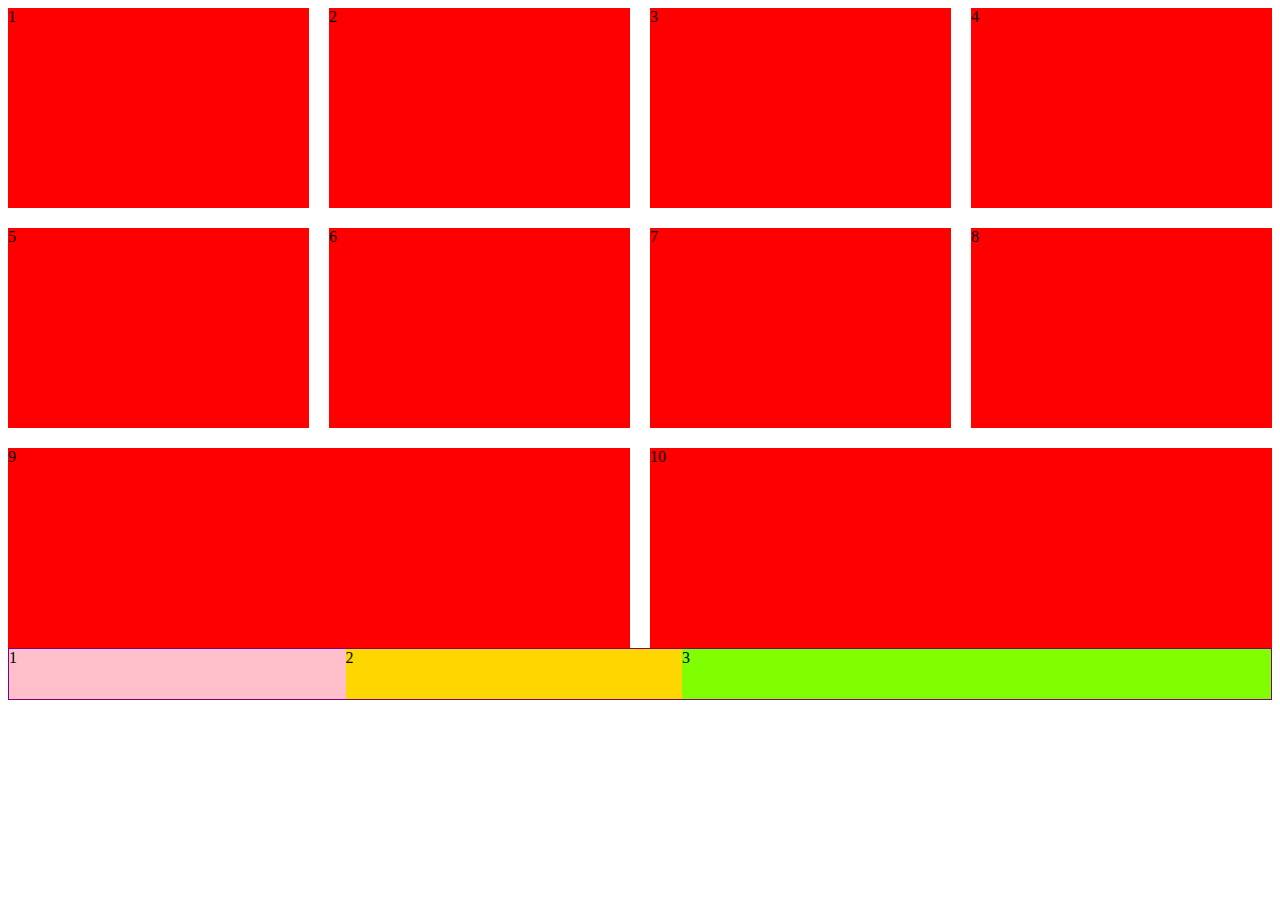
<file: HTML/flexbox.html>
<!DOCTYPE html>
<html lang="en">
<head>
    <meta charset="UTF-8">
    <meta name="viewport" content="width=device-width, initial-scale=1.0">
    <title>Document</title>
    <link rel="stylesheet" href="../CSS/flexbox.css">
</head>
<body>
    <main>
        <!-- card section -->
         <section class="container">
            <div class="card card1">1</div>
            <div class="card card2">2</div>
            <div class="card card3">3</div>
            <div class="card card4">4</div>
            <div class="card card5">5</div>
            <div class="card card6">6</div>
            <div class="card card7">7</div>
            <div class="card card8">8</div>
            <div class="card card9">9</div>
            <div class="card card10">10</div>
         </section>
         <!-- Item property -->
          <section class="flex-container">
            <div class="item item1">1</div>
            <div class="item item2">2</div>
            <div class="item item3">3</div>
          </section>
    </main>
</body>
</html>
</file>
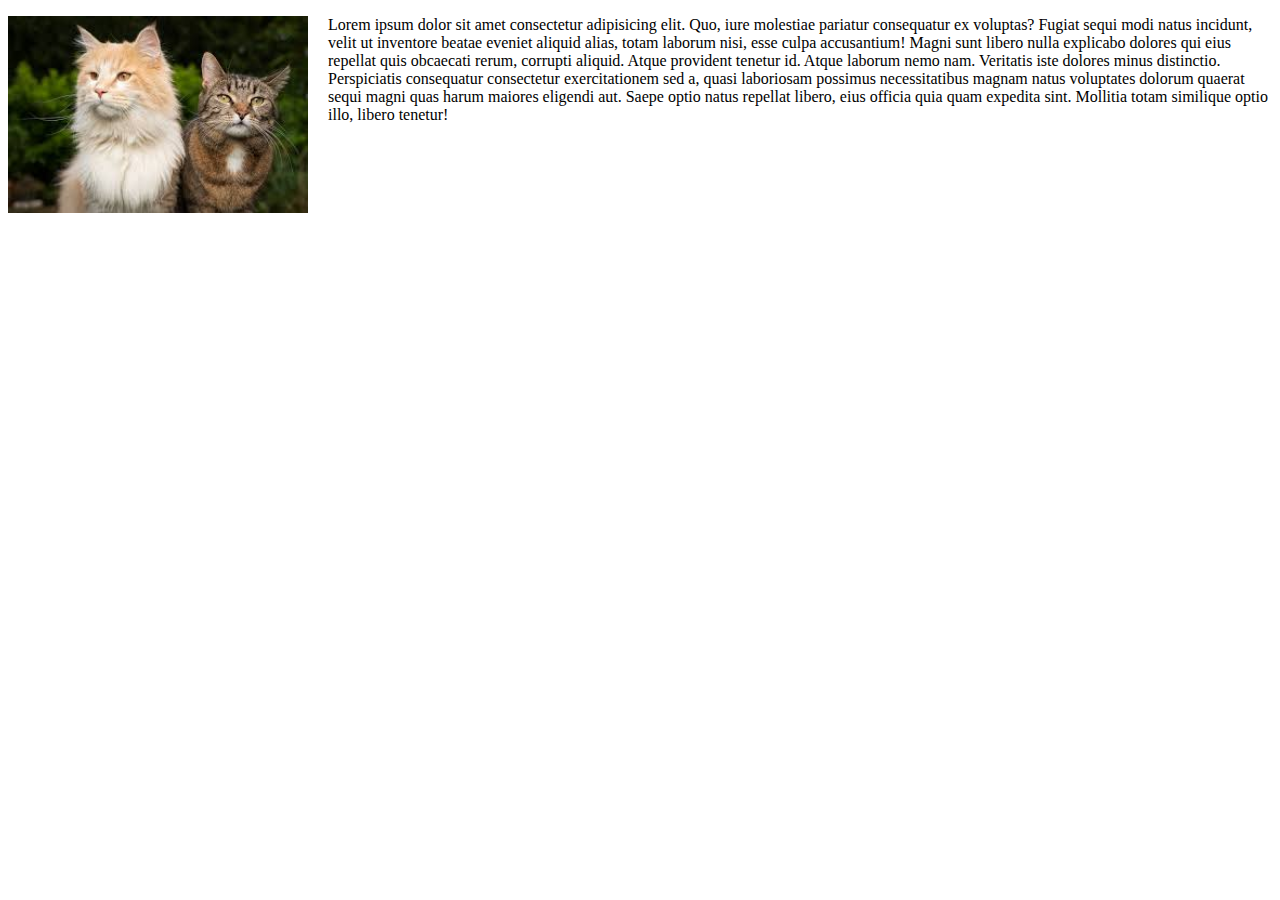
<file: HTML/float.html>
<!DOCTYPE html>
<html lang="en">
  <head>
    <meta charset="UTF-8" />
    <meta name="viewport" content="width=device-width, initial-scale=1.0" />
    <title>Document</title>
    <style>
      /* .container {
        width: 500px;
        height: 500px;
        border: 1px solid red;
      } */
      p {
        
      }
      img {
        width: 300px;
        float: inline-start;
        margin-right: 20px;
      }
    </style>
  </head>
  <body>
    <main dir="ltr">
      <section class="container">
        <img
          src="[data-uri]"
          alt=""
        />
        <p>
          Lorem ipsum dolor sit amet consectetur adipisicing elit. Quo, iure
          molestiae pariatur consequatur ex voluptas? Fugiat sequi modi natus
          incidunt, velit ut inventore beatae eveniet aliquid alias, totam
          laborum nisi, esse culpa accusantium! Magni sunt libero nulla
          explicabo dolores qui eius repellat quis obcaecati rerum, corrupti
          aliquid. Atque provident tenetur id. Atque laborum nemo nam. Veritatis
          iste dolores minus distinctio. Perspiciatis consequatur consectetur
          exercitationem sed a, quasi laboriosam possimus necessitatibus magnam
          natus voluptates dolorum quaerat sequi magni quas harum maiores
          eligendi aut. Saepe optio natus repellat libero, eius officia quia
          quam expedita sint. Mollitia totam similique optio illo, libero
          tenetur!
        </p>
        
      </section>
    </main>
  </body>
</html>
</file>
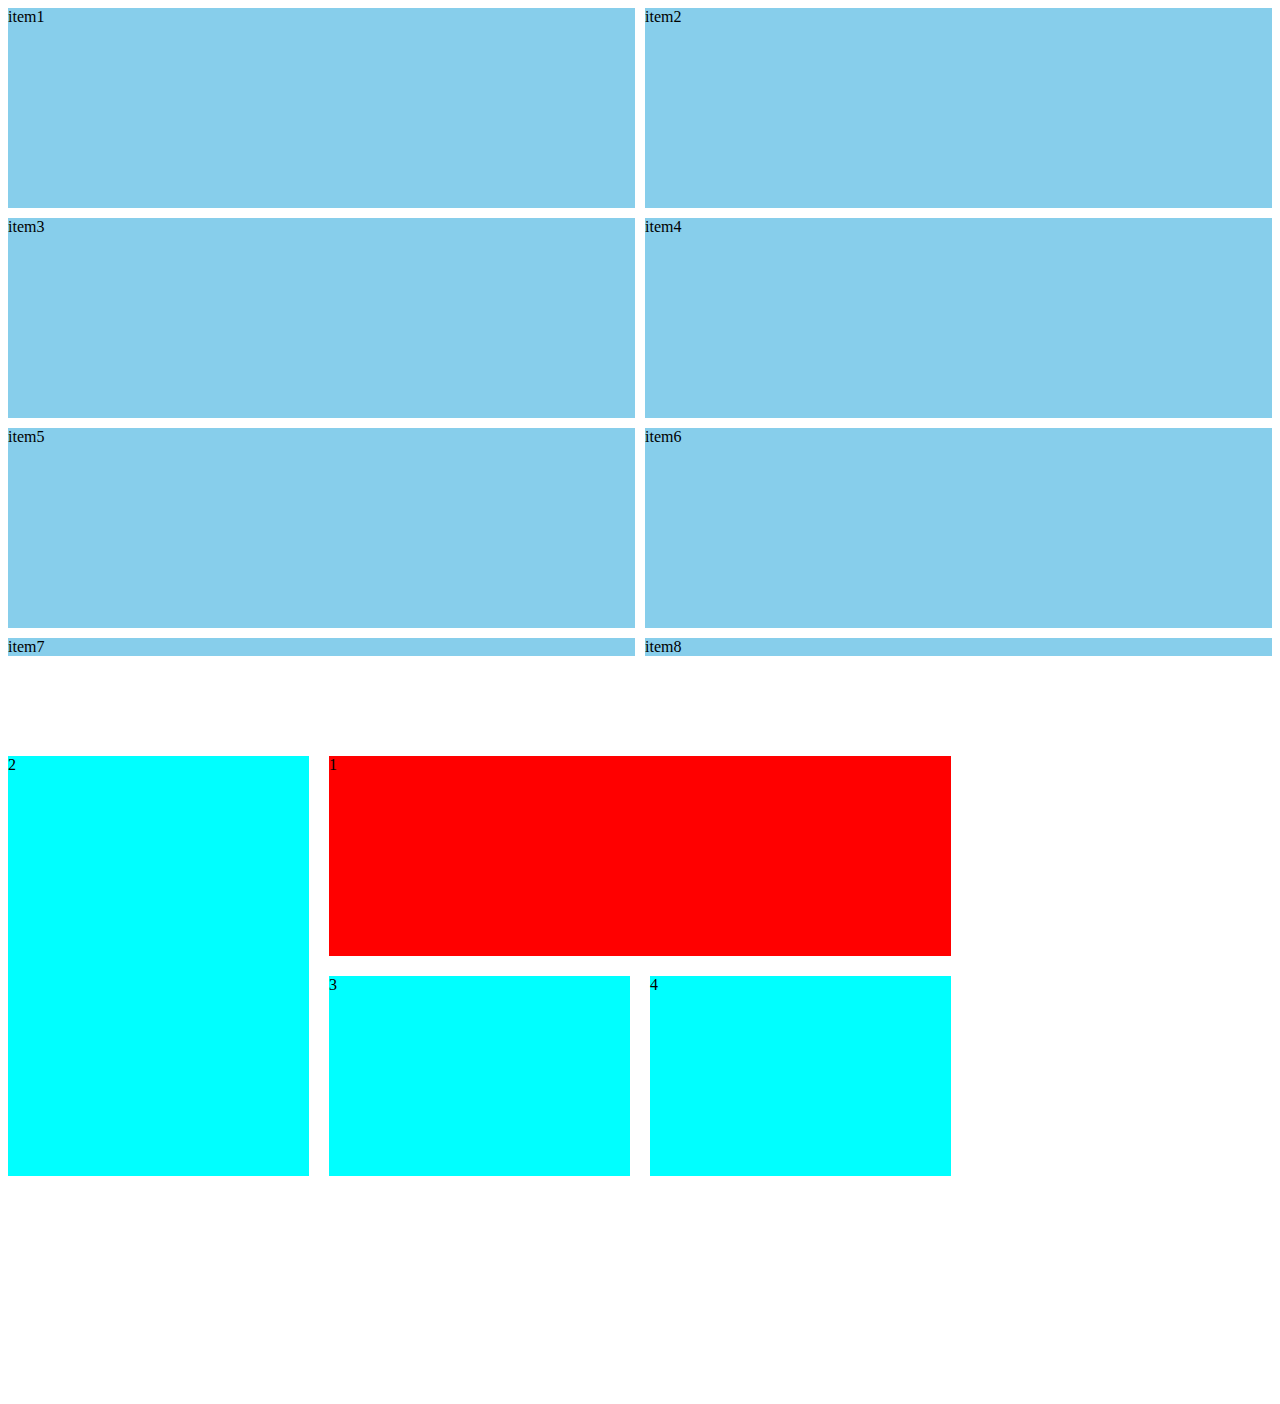
<file: HTML/grid.html>
<!DOCTYPE html>
<html lang="en">
<head>
    <meta charset="UTF-8">
    <meta name="viewport" content="width=device-width, initial-scale=1.0">
    <title>Document</title>
    <link rel="stylesheet" href="../CSS/grid.css">
</head>
<body>
    <main>
        <!-- grid example -->
         <div class="container">
            <div class="box box1">item1</div>
            <div class="box box2">item2</div>
            <div class="box box3">item3</div>
            <div class="box box4">item4</div>
            <div class="box box5">item5</div>
            <div class="box box6">item6</div>
            <div class="box box7">item7</div>
            <div class="box box8">item8</div>
         </div>
         <!-- Positioning  -->
          <div class="item-container">
            <div class="item item1">1</div>
            <div class="item item2">2</div>
            <div class="item item3">3</div>
            <div class="item item4">4</div>
          </div>
    </main>
</body>
</html>
</file>
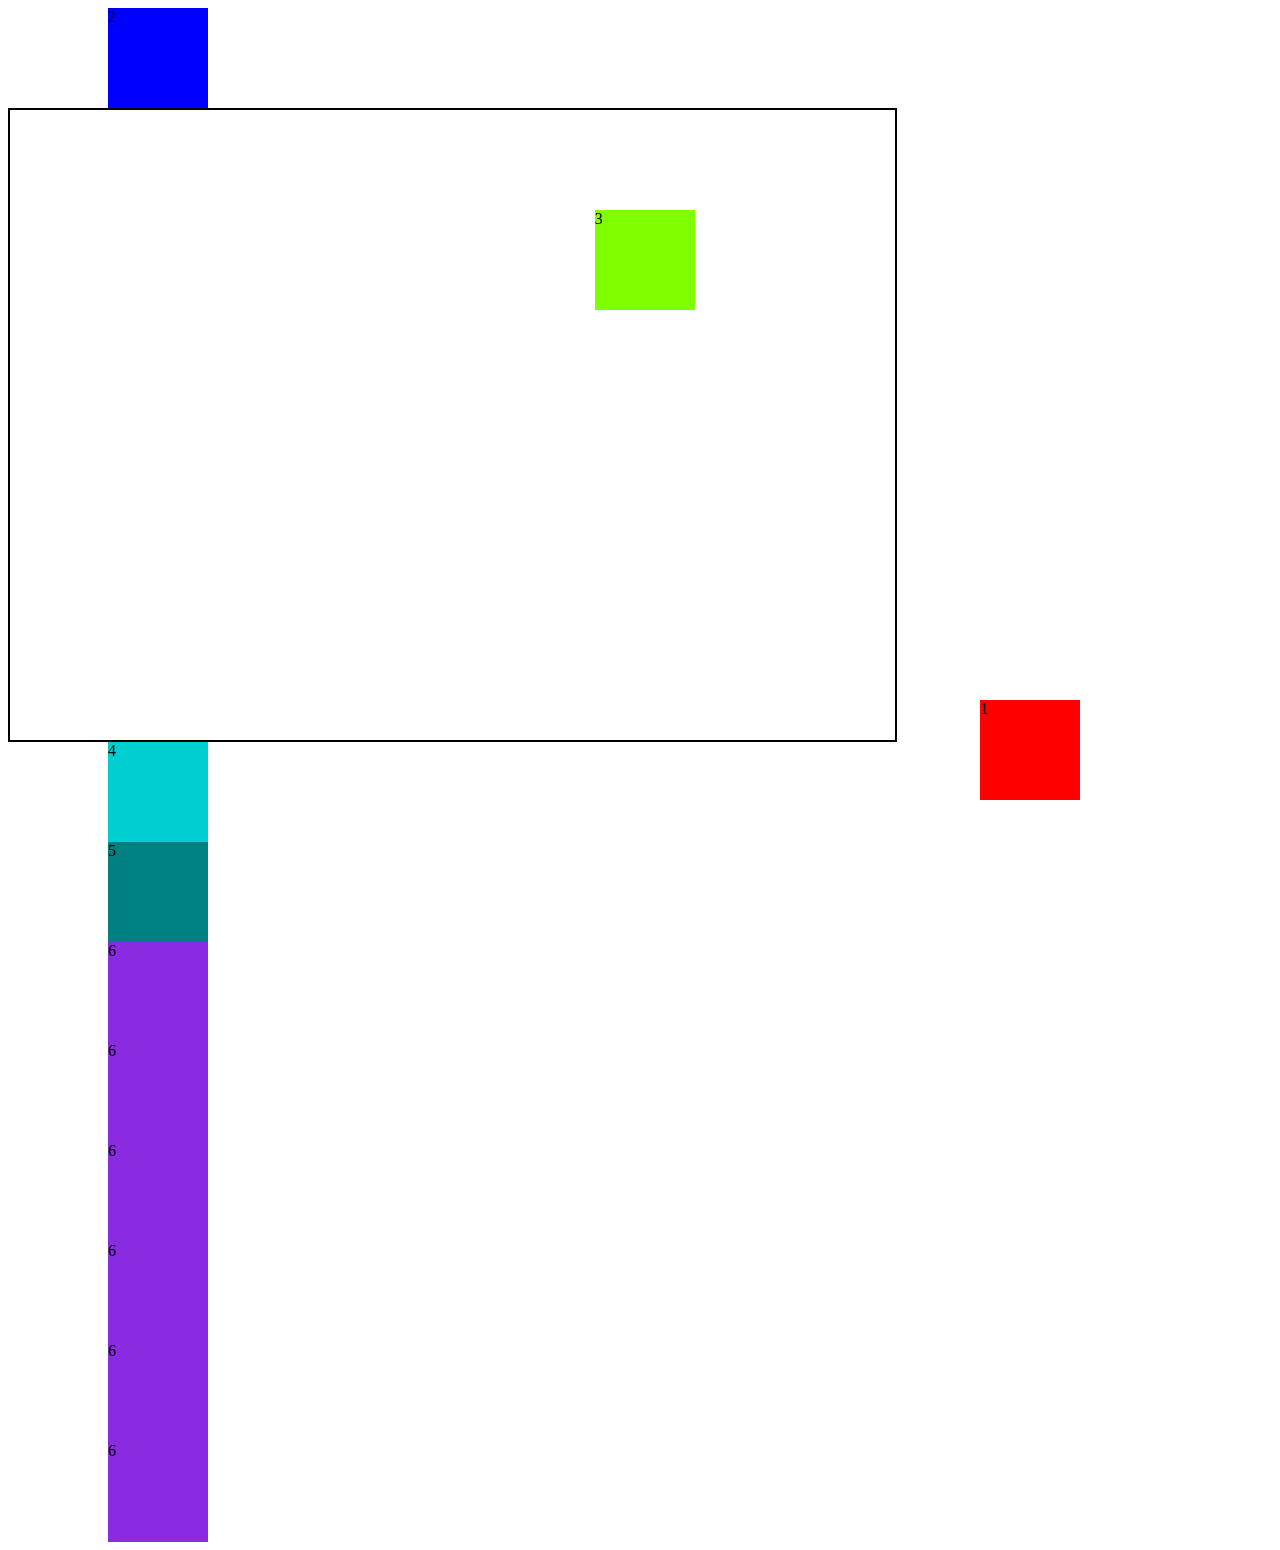
<file: HTML/position.html>
<!DOCTYPE html>
<html lang="en">
<head>
    <meta charset="UTF-8">
    <meta name="viewport" content="width=device-width, initial-scale=1.0">
    <title>Document</title>
    <link rel="stylesheet" href="../CSS/position.css">
</head>
<body>
    <main>
        <div class="box box1">1</div>
        <div class="box box2">2</div>
        <div class="container">
            <div class="box box3">3</div>
        </div>
        <div class="box box4">4</div>
        <div class="box box5">5</div>
        <div class="box box6">6</div>
        <div class="box box6">6</div>
        <div class="box box6">6</div>
        <div class="box box6">6</div>
        <div class="box box6">6</div>
        <div class="box box6">6</div>
    </main>
</body>
</html>
</file>
<file: CSS/flexbox.css>
*{
    box-sizing: border-box;
}
.container {
    /* height: 100vh; */
    display: flex;
    justify-content: space-around;
    /* align-items: end; */
    align-content: start;
    flex-wrap: wrap;
    gap: 20px;
}

.card{
    background-color: red;
    /* width: calc((100% - (20px * 3)) / 4); */
    flex: 1 1 calc((100% - (20px * 3)) / 4);
    /* width: 200px; */
    height: 200px;
}

.flex-container{
    /* width: 40%; */
    display: flex;
    border: 1px solid purple;
    /* padding: 10px; */
}
.item{
    height: 50px;
    /* background-color: aqua; */
}
.item1{
    /* width: 600px; */
    flex-basis: 400px;
    background-color: pink;
}
.item2{
    /* width: 500px; */
    flex-basis:400px;
    background-color: gold;
}
.item3{
    /* flex-grow: 1; */
    /* width: 700px ; */
    flex-basis: 700px;
    flex-shrink: 1;
    background-color: chartreuse;
}
</file>
<file: CSS/grid.css>
.container{
    display: grid;
    /* grid-template-columns: 100px 300px 200px ; */
    grid-template-columns: repeat(4, 1fr);
    /* grid-template-rows: 200px 200px; */
    grid-template-rows: repeat(3,200px);
    gap: 10px;
    
}
.box{
    background-color: skyblue;
}
@media (min-width: 320px) and (max-width:767px){
    .container{
        display: grid;
        grid-template-columns: 1fr;
    }
}
@media (min-width:768px) and (min-width:1024px){
    .container{
        display: grid;
        grid-template-columns: repeat(2,1fr);
    }
}


.item-container{
    margin-top: 100px;
    display: grid;
    grid-template-columns: repeat(4, 1fr);
    grid-template-rows: repeat(3, 200px);
    gap: 20px;
}
.item{
    background-color: aqua;
}
.item1{
    grid-column: 2 / span 2;
    grid-row: 1;
    background-color: red;
}
.item2{
    grid-column: 1;
    grid-row: 1 / span 2;
}
.item3 , .item4{
    grid-row: 2;
}
/* .item4{
    grid-column: 1;
} */
</file>
<file: CSS/position.css>
.box{
    width: 100px;
    height: 100px;
    margin: 0 100px;
}
.box1{
    background-color: red;
    position: fixed;
    right: 100px;
    bottom: 100px;
}
.box2{
    background-color: blue;
    position: sticky;
    top: 0;
}
.container{
    width: 70%;
    height: 70vh;
    border: 2px solid black;
    position: relative;
    
}
.box3{
    background-color: chartreuse;
    position: absolute;
    /* right: 50px; */
    right: 100px;
    top: 100px;
}
.box4{
    background-color: darkturquoise;
}
.box5{
    background-color: teal;
}
.box6{
    background-color: blueviolet;
}
</file>
